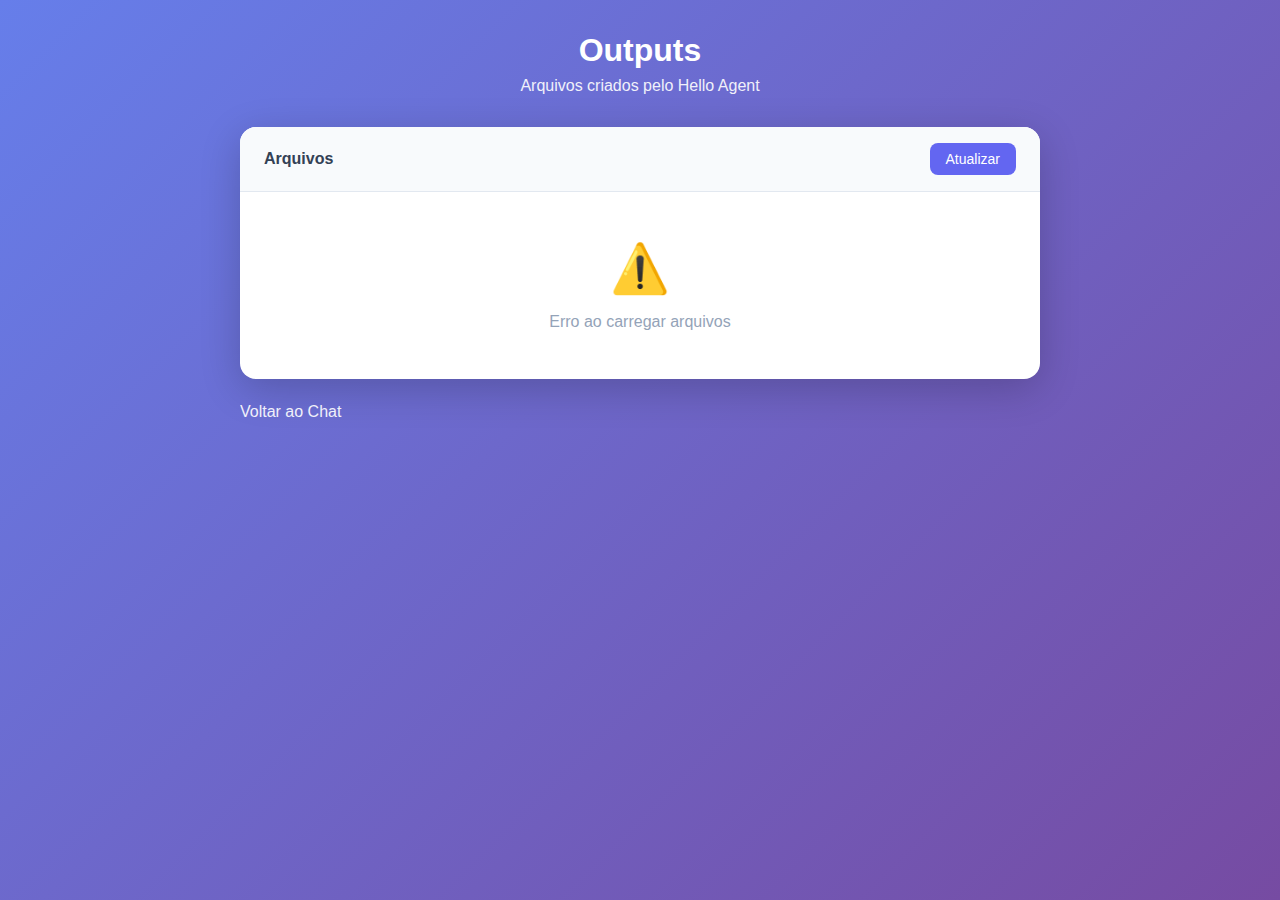
<file: backend/outputs/index.html>
<!DOCTYPE html>
<html lang="pt-BR">
<head>
    <meta charset="UTF-8">
    <meta name="viewport" content="width=device-width, initial-scale=1.0">
    <title>Outputs - Hello Agent</title>
    <style>
        * {
            margin: 0;
            padding: 0;
            box-sizing: border-box;
        }

        body {
            font-family: -apple-system, BlinkMacSystemFont, 'Segoe UI', Roboto, sans-serif;
            background: linear-gradient(135deg, #667eea 0%, #764ba2 100%);
            min-height: 100vh;
            padding: 2rem;
        }

        .container {
            max-width: 800px;
            margin: 0 auto;
        }

        header {
            text-align: center;
            margin-bottom: 2rem;
            color: white;
        }

        header h1 {
            font-size: 2rem;
            margin-bottom: 0.5rem;
        }

        header p {
            opacity: 0.9;
        }

        .card {
            background: white;
            border-radius: 16px;
            box-shadow: 0 10px 40px rgba(0, 0, 0, 0.2);
            overflow: hidden;
        }

        .card-header {
            background: #f8fafc;
            padding: 1rem 1.5rem;
            border-bottom: 1px solid #e2e8f0;
            display: flex;
            justify-content: space-between;
            align-items: center;
        }

        .card-header h2 {
            font-size: 1rem;
            color: #334155;
        }

        .refresh-btn {
            background: #6366f1;
            color: white;
            border: none;
            padding: 0.5rem 1rem;
            border-radius: 8px;
            cursor: pointer;
            font-size: 0.875rem;
            transition: background 0.2s;
        }

        .refresh-btn:hover {
            background: #4f46e5;
        }

        .file-list {
            list-style: none;
            padding: 0;
        }

        .file-item {
            display: flex;
            align-items: center;
            padding: 1rem 1.5rem;
            border-bottom: 1px solid #f1f5f9;
            transition: background 0.2s;
        }

        .file-item:last-child {
            border-bottom: none;
        }

        .file-item:hover {
            background: #f8fafc;
        }

        .file-icon {
            width: 40px;
            height: 40px;
            background: linear-gradient(135deg, #10b981 0%, #059669 100%);
            border-radius: 10px;
            display: flex;
            align-items: center;
            justify-content: center;
            margin-right: 1rem;
            font-size: 1.25rem;
        }

        .file-info {
            flex: 1;
        }

        .file-name {
            font-weight: 600;
            color: #1e293b;
            text-decoration: none;
            display: block;
        }

        .file-name:hover {
            color: #6366f1;
        }

        .file-meta {
            font-size: 0.75rem;
            color: #94a3b8;
            margin-top: 0.25rem;
        }

        .file-actions {
            display: flex;
            gap: 0.5rem;
        }

        .action-btn {
            background: #f1f5f9;
            border: none;
            padding: 0.5rem 0.75rem;
            border-radius: 6px;
            cursor: pointer;
            font-size: 0.75rem;
            color: #64748b;
            transition: all 0.2s;
        }

        .action-btn:hover {
            background: #e2e8f0;
            color: #334155;
        }

        .action-btn.delete:hover {
            background: #fee2e2;
            color: #dc2626;
        }

        .empty-state {
            padding: 3rem;
            text-align: center;
            color: #94a3b8;
        }

        .empty-state span {
            font-size: 3rem;
            display: block;
            margin-bottom: 1rem;
        }

        .back-link {
            display: inline-block;
            margin-top: 1.5rem;
            color: white;
            text-decoration: none;
            opacity: 0.9;
            transition: opacity 0.2s;
        }

        .back-link:hover {
            opacity: 1;
        }

        .loading {
            padding: 2rem;
            text-align: center;
            color: #64748b;
        }
    </style>
</head>
<body>
    <div class="container">
        <header>
            <h1>Outputs</h1>
            <p>Arquivos criados pelo Hello Agent</p>
        </header>

        <div class="card">
            <div class="card-header">
                <h2>Arquivos</h2>
                <button class="refresh-btn" onclick="loadFiles()">Atualizar</button>
            </div>
            <ul class="file-list" id="file-list">
                <li class="loading">Carregando...</li>
            </ul>
        </div>

        <a href="../../html/index.html" class="back-link">Voltar ao Chat</a>
    </div>

    <script>
        async function loadFiles() {
            const list = document.getElementById('file-list');
            list.innerHTML = '<li class="loading">Carregando...</li>';

            try {
                const res = await fetch('http://localhost:8001/outputs');
                const data = await res.json();

                if (!data.files || data.files.length === 0) {
                    list.innerHTML = `
                        <li class="empty-state">
                            <span>📁</span>
                            Nenhum arquivo ainda
                        </li>
                    `;
                    return;
                }

                list.innerHTML = data.files.map(file => `
                    <li class="file-item">
                        <div class="file-icon">${getFileIcon(file.name)}</div>
                        <div class="file-info">
                            <a href="${file.name}" class="file-name" target="_blank">${file.name}</a>
                            <div class="file-meta">${formatSize(file.size)} - ${formatDate(file.modified)}</div>
                        </div>
                        <div class="file-actions">
                            <button class="action-btn" onclick="downloadFile('${file.name}')">Download</button>
                            <button class="action-btn delete" onclick="deleteFile('${file.name}')">Excluir</button>
                        </div>
                    </li>
                `).join('');

            } catch (err) {
                list.innerHTML = `
                    <li class="empty-state">
                        <span>⚠️</span>
                        Erro ao carregar arquivos
                    </li>
                `;
            }
        }

        function getFileIcon(name) {
            const ext = name.split('.').pop().toLowerCase();
            const icons = {
                'txt': '📄',
                'md': '📝',
                'py': '🐍',
                'js': '📜',
                'json': '📋',
                'html': '🌐',
                'css': '🎨',
                'png': '🖼️',
                'jpg': '🖼️',
                'jpeg': '🖼️',
                'pdf': '📕'
            };
            return icons[ext] || '📄';
        }

        function formatSize(bytes) {
            if (bytes < 1024) return bytes + ' B';
            if (bytes < 1024 * 1024) return (bytes / 1024).toFixed(1) + ' KB';
            return (bytes / (1024 * 1024)).toFixed(1) + ' MB';
        }

        function formatDate(timestamp) {
            return new Date(timestamp).toLocaleString('pt-BR', {
                day: '2-digit',
                month: '2-digit',
                hour: '2-digit',
                minute: '2-digit'
            });
        }

        function downloadFile(name) {
            const link = document.createElement('a');
            link.href = name;
            link.download = name;
            link.click();
        }

        async function deleteFile(name) {
            if (!confirm('Excluir ' + name + '?')) return;

            try {
                await fetch('http://localhost:8001/outputs/' + name, { method: 'DELETE' });
                loadFiles();
            } catch (err) {
                alert('Erro ao excluir arquivo');
            }
        }

        // Carregar ao iniciar
        loadFiles();
    </script>
</body>
</html>
</file>
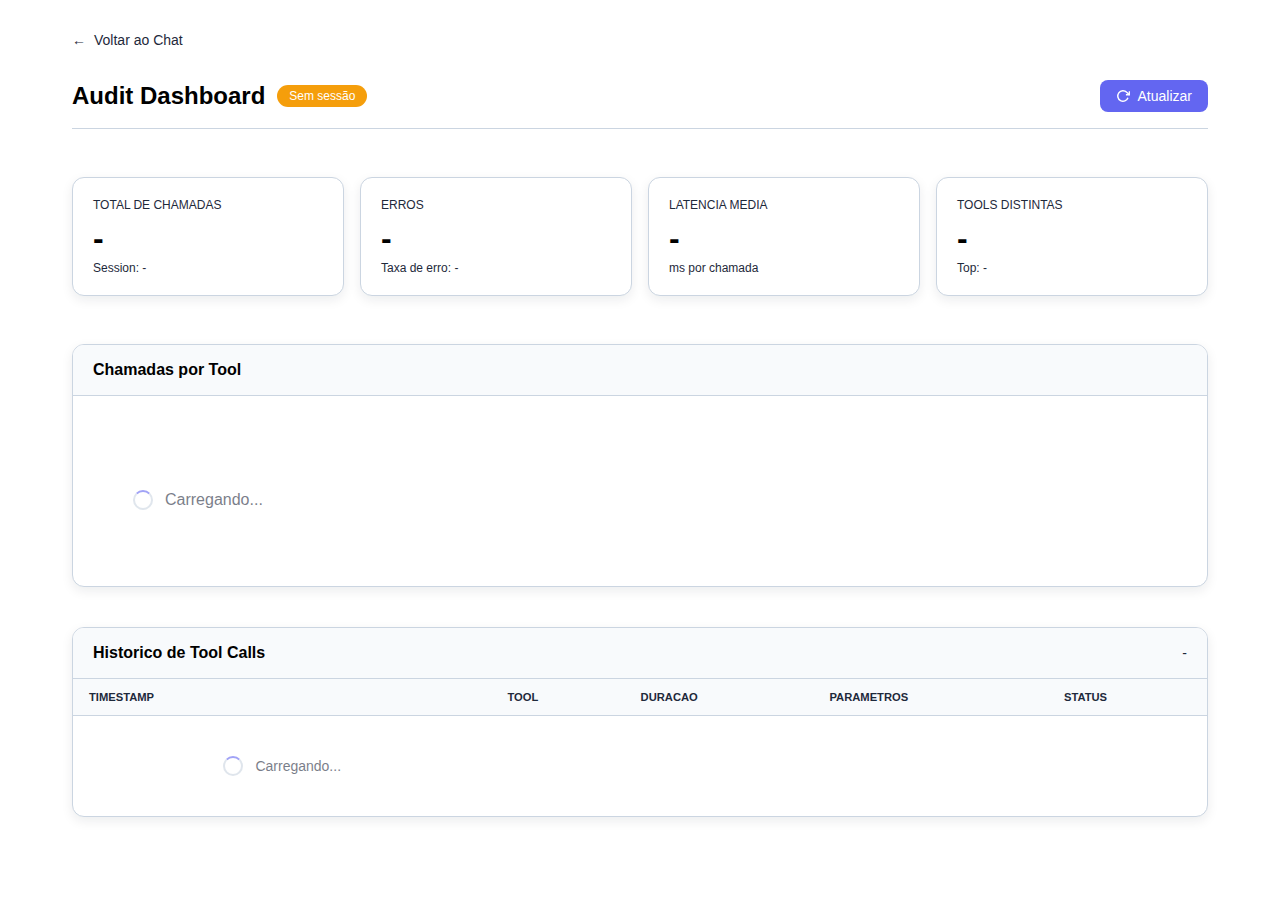
<file: html/audit_dashboard.html>
<!DOCTYPE html>
<html lang="pt-BR">
<head>
    <meta charset="UTF-8">
    <meta name="viewport" content="width=device-width, initial-scale=1.0">
    <title>Audit Dashboard - Hello Agent</title>
    <link rel="stylesheet" href="../css/style.css">
    <style>
        body {
            overflow: auto;
        }
        .container {
            height: auto;
            min-height: 100vh;
            padding: 2rem;
        }
        .dashboard-header {
            display: flex;
            justify-content: space-between;
            align-items: center;
            margin-bottom: 2rem;
            padding-bottom: 1rem;
            border-bottom: 1px solid var(--border);
        }
        .dashboard-header h1 {
            font-size: 1.5rem;
            color: var(--text-primary);
            display: flex;
            align-items: center;
            gap: 0.75rem;
        }
        .session-badge {
            font-size: 0.75rem;
            padding: 0.25rem 0.75rem;
            border-radius: 1rem;
            background: var(--success);
            color: white;
            font-weight: 500;
        }
        .session-badge.warning {
            background: var(--warning);
        }
        .stats-grid {
            display: grid;
            grid-template-columns: repeat(auto-fit, minmax(200px, 1fr));
            gap: 1rem;
            margin-bottom: 2rem;
        }
        .stat-card {
            background: var(--bg-card);
            border: 1px solid var(--border);
            border-radius: 12px;
            padding: 1.25rem;
            box-shadow: var(--shadow-elevated);
        }
        .stat-card h3 {
            color: var(--text-secondary);
            font-size: 0.75rem;
            text-transform: uppercase;
            margin-bottom: 0.5rem;
            font-weight: 500;
        }
        .stat-card .value {
            font-size: 2rem;
            font-weight: 600;
            color: var(--text-primary);
        }
        .stat-card .sub {
            font-size: 0.75rem;
            color: var(--text-secondary);
            margin-top: 0.25rem;
        }
        .section {
            background: var(--bg-card);
            border: 1px solid var(--border);
            border-radius: 12px;
            margin-bottom: 1.5rem;
            box-shadow: var(--shadow-elevated);
            overflow: hidden;
        }
        .section-header {
            display: flex;
            justify-content: space-between;
            align-items: center;
            padding: 1rem 1.25rem;
            border-bottom: 1px solid var(--border);
            background: var(--bg-hover);
        }
        .section-header h2 {
            font-size: 1rem;
            color: var(--text-primary);
            font-weight: 600;
        }
        .section-body {
            padding: 1.25rem;
        }
        table {
            width: 100%;
            border-collapse: collapse;
        }
        th, td {
            text-align: left;
            padding: 0.75rem 1rem;
            border-bottom: 1px solid var(--border);
        }
        th {
            color: var(--text-secondary);
            font-size: 0.7rem;
            text-transform: uppercase;
            font-weight: 600;
            background: var(--bg-hover);
        }
        td {
            font-size: 0.875rem;
            color: var(--text-primary);
        }
        tr:last-child td {
            border-bottom: none;
        }
        tr:hover td {
            background: var(--bg-hover);
        }
        .tool-badge {
            display: inline-block;
            padding: 0.25rem 0.5rem;
            border-radius: 6px;
            font-size: 0.75rem;
            font-family: monospace;
            background: var(--primary);
            color: white;
        }
        .tool-badge.error {
            background: var(--error);
        }
        .duration {
            color: var(--warning);
            font-family: monospace;
            font-weight: 500;
        }
        .timestamp {
            color: var(--text-secondary);
            font-size: 0.75rem;
        }
        .params {
            max-width: 250px;
            overflow: hidden;
            text-overflow: ellipsis;
            white-space: nowrap;
            font-family: monospace;
            font-size: 0.7rem;
            color: var(--text-secondary);
        }
        .refresh-btn {
            background: var(--primary);
            border: none;
            color: white;
            padding: 0.5rem 1rem;
            border-radius: 8px;
            cursor: pointer;
            font-size: 0.875rem;
            display: flex;
            align-items: center;
            gap: 0.5rem;
            transition: background 0.2s;
        }
        .refresh-btn:hover {
            background: var(--primary-dark);
        }
        .chart-container {
            height: 150px;
            display: flex;
            align-items: flex-end;
            gap: 0.5rem;
            padding: 1rem 0;
        }
        .chart-bar {
            flex: 1;
            background: linear-gradient(to top, var(--primary), var(--primary-dark));
            border-radius: 6px 6px 0 0;
            min-height: 4px;
            position: relative;
            cursor: pointer;
            transition: opacity 0.2s;
        }
        .chart-bar:hover {
            opacity: 0.85;
        }
        .chart-bar .tooltip {
            display: none;
            position: absolute;
            bottom: calc(100% + 8px);
            left: 50%;
            transform: translateX(-50%);
            background: var(--text-primary);
            color: var(--bg-card);
            padding: 0.35rem 0.65rem;
            border-radius: 6px;
            font-size: 0.7rem;
            white-space: nowrap;
            z-index: 10;
            box-shadow: var(--shadow-elevated);
        }
        .chart-bar:hover .tooltip {
            display: block;
        }
        .chart-label {
            font-size: 0.65rem;
            color: var(--text-secondary);
            text-align: center;
            margin-top: 0.5rem;
            overflow: hidden;
            text-overflow: ellipsis;
            white-space: nowrap;
        }
        .empty-state {
            text-align: center;
            padding: 2.5rem;
            color: var(--text-secondary);
        }
        .loading {
            display: flex;
            align-items: center;
            justify-content: center;
            padding: 2.5rem;
            color: var(--text-secondary);
        }
        @keyframes spin {
            to { transform: rotate(360deg); }
        }
        .spinner {
            width: 20px;
            height: 20px;
            border: 2px solid var(--border);
            border-top-color: var(--primary);
            border-radius: 50%;
            animation: spin 0.8s linear infinite;
            margin-right: 0.75rem;
        }
        .nav-link {
            color: var(--text-secondary);
            text-decoration: none;
            font-size: 0.875rem;
            display: flex;
            align-items: center;
            gap: 0.5rem;
            transition: color 0.2s;
        }
        .nav-link:hover {
            color: var(--primary);
        }
        .status-ok { color: var(--success); font-weight: 500; }
        .status-error { color: var(--error); font-weight: 500; }
    </style>
</head>
<body>
    <div class="container">
        <a class="nav-link" href="index.html" style="margin-bottom: 1rem; display: inline-flex;">
            <span>&#8592;</span> Voltar ao Chat
        </a>

        <header class="dashboard-header">
            <h1>
                Audit Dashboard
                <span class="session-badge" id="session-badge">Carregando...</span>
            </h1>
            <button class="refresh-btn" onclick="refreshAll()">
                <svg width="14" height="14" viewBox="0 0 24 24" fill="none" stroke="currentColor" stroke-width="2.5">
                    <polyline points="23 4 23 10 17 10"/>
                    <path d="M20.49 15a9 9 0 1 1-2.12-9.36L23 10"/>
                </svg>
                Atualizar
            </button>
        </header>

        <div class="stats-grid" id="stats-grid">
            <div class="stat-card">
                <h3>Total de Chamadas</h3>
                <div class="value" id="stat-total">-</div>
                <div class="sub" id="stat-session">Session: -</div>
            </div>
            <div class="stat-card">
                <h3>Erros</h3>
                <div class="value" id="stat-errors">-</div>
                <div class="sub">Taxa de erro: <span id="stat-error-rate">-</span></div>
            </div>
            <div class="stat-card">
                <h3>Latencia Media</h3>
                <div class="value" id="stat-latency">-</div>
                <div class="sub">ms por chamada</div>
            </div>
            <div class="stat-card">
                <h3>Tools Distintas</h3>
                <div class="value" id="stat-tools">-</div>
                <div class="sub" id="stat-top-tool">Top: -</div>
            </div>
        </div>

        <div class="section">
            <div class="section-header">
                <h2>Chamadas por Tool</h2>
            </div>
            <div class="section-body">
                <div class="chart-container" id="tools-chart">
                    <div class="loading"><div class="spinner"></div>Carregando...</div>
                </div>
            </div>
        </div>

        <div class="section">
            <div class="section-header">
                <h2>Historico de Tool Calls</h2>
                <span id="records-count" style="color: var(--text-secondary); font-size: 0.875rem;">-</span>
            </div>
            <div class="section-body" style="padding: 0;">
                <table id="calls-table">
                    <thead>
                        <tr>
                            <th>Timestamp</th>
                            <th>Tool</th>
                            <th>Duracao</th>
                            <th>Parametros</th>
                            <th>Status</th>
                        </tr>
                    </thead>
                    <tbody id="calls-tbody">
                        <tr><td colspan="5" class="loading"><div class="spinner"></div>Carregando...</td></tr>
                    </tbody>
                </table>
            </div>
        </div>
    </div>

    <script>
        const API_BASE = 'http://localhost:8001';

        // Get session_id from URL
        const urlParams = new URLSearchParams(window.location.search);
        let sessionId = urlParams.get('session_id');

        // Buscar sessão do servidor (sem redirect)
        async function initSession() {
            const badge = document.getElementById('session-badge');
            if (!sessionId) {
                try {
                    const res = await fetch(`${API_BASE}/session/current`);
                    const data = await res.json();
                    if (data.active && data.session_id) {
                        sessionId = data.session_id;
                        badge.textContent = sessionId.substring(0, 8) + '...';
                        badge.classList.remove('warning');
                    } else {
                        // Sem sessão ativa
                        badge.textContent = 'Sem sessão';
                        badge.classList.add('warning');
                    }
                } catch (err) {
                    console.warn('Não foi possível obter sessão atual');
                    badge.textContent = 'Sem sessão';
                    badge.classList.add('warning');
                }
            } else {
                badge.textContent = sessionId.substring(0, 8) + '...';
                badge.classList.remove('warning');
            }
            return true;
        }

        function buildUrl(endpoint) {
            const url = `${API_BASE}${endpoint}`;
            return sessionId ? `${url}${endpoint.includes('?') ? '&' : '?'}session_id=${sessionId}` : url;
        }

        async function fetchStats() {
            try {
                const res = await fetch(buildUrl('/audit/stats'));
                const data = await res.json();

                const badge = document.getElementById('session-badge');

                if (data.error) {
                    badge.textContent = 'Sem sessao';
                    badge.classList.add('warning');
                    return;
                }

                badge.textContent = data.session_id?.substring(0, 8) + '...';
                badge.classList.remove('warning');

                document.getElementById('stat-total').textContent = data.total_calls;
                document.getElementById('stat-session').textContent = `Session: ${data.session_id?.substring(0, 12)}...`;
                document.getElementById('stat-errors').textContent = data.errors;
                document.getElementById('stat-latency').textContent = data.avg_duration_ms?.toFixed(0) || '0';

                const errorRate = data.total_calls > 0 ? ((data.errors / data.total_calls) * 100).toFixed(1) : 0;
                document.getElementById('stat-error-rate').textContent = `${errorRate}%`;

                const toolCount = Object.keys(data.by_tool || {}).length;
                document.getElementById('stat-tools').textContent = toolCount;

                const byTool = data.by_tool || {};
                const topTool = Object.entries(byTool).sort((a, b) => b[1] - a[1])[0];
                document.getElementById('stat-top-tool').textContent = topTool ? `Top: ${topTool[0]} (${topTool[1]})` : 'Top: -';

                renderToolsChart(byTool);
            } catch (err) {
                console.error('Erro ao buscar stats:', err);
            }
        }

        function renderToolsChart(byTool) {
            const container = document.getElementById('tools-chart');
            const entries = Object.entries(byTool);

            if (entries.length === 0) {
                container.innerHTML = '<div class="empty-state"><p>Nenhuma chamada registrada ainda</p></div>';
                return;
            }

            const maxCount = Math.max(...entries.map(e => e[1]));

            container.innerHTML = entries.map(([tool, count]) => {
                const height = (count / maxCount) * 100;
                return `
                    <div style="flex: 1; display: flex; flex-direction: column; align-items: stretch;">
                        <div class="chart-bar" style="height: ${Math.max(height, 8)}%">
                            <div class="tooltip">${tool}: ${count}</div>
                        </div>
                        <div class="chart-label">${tool.replace('_', ' ')}</div>
                    </div>
                `;
            }).join('');
        }

        async function fetchCalls() {
            try {
                const res = await fetch(buildUrl('/audit/tools?limit=50'));
                const data = await res.json();

                const tbody = document.getElementById('calls-tbody');
                const countEl = document.getElementById('records-count');

                if (data.error || !data.records || data.records.length === 0) {
                    tbody.innerHTML = `
                        <tr>
                            <td colspan="5" class="empty-state">
                                <p>Nenhuma chamada registrada ainda</p>
                            </td>
                        </tr>
                    `;
                    countEl.textContent = '0 registros';
                    return;
                }

                countEl.textContent = `${data.count} registros`;

                tbody.innerHTML = data.records.map(record => {
                    const timestamp = new Date(record.started_at * 1000).toLocaleTimeString('pt-BR');
                    const hasError = !!record.error;
                    const params = JSON.stringify(record.parameters || {}).substring(0, 80);

                    return `
                        <tr>
                            <td class="timestamp">${timestamp}</td>
                            <td><span class="tool-badge ${hasError ? 'error' : ''}">${record.tool_name}</span></td>
                            <td class="duration">${record.duration_ms}ms</td>
                            <td class="params" title="${params}">${params}</td>
                            <td class="${hasError ? 'status-error' : 'status-ok'}">${hasError ? 'Erro' : 'OK'}</td>
                        </tr>
                    `;
                }).join('');
            } catch (err) {
                console.error('Erro ao buscar calls:', err);
            }
        }

        function refreshAll() {
            fetchStats();
            fetchCalls();
        }

        // Initial load with session check
        (async function() {
            const shouldContinue = await initSession();
            if (shouldContinue) {
                refreshAll();
                // Auto-refresh every 10 seconds
                setInterval(refreshAll, 10000);
            }
        })();
    </script>
</body>
</html>
</file>
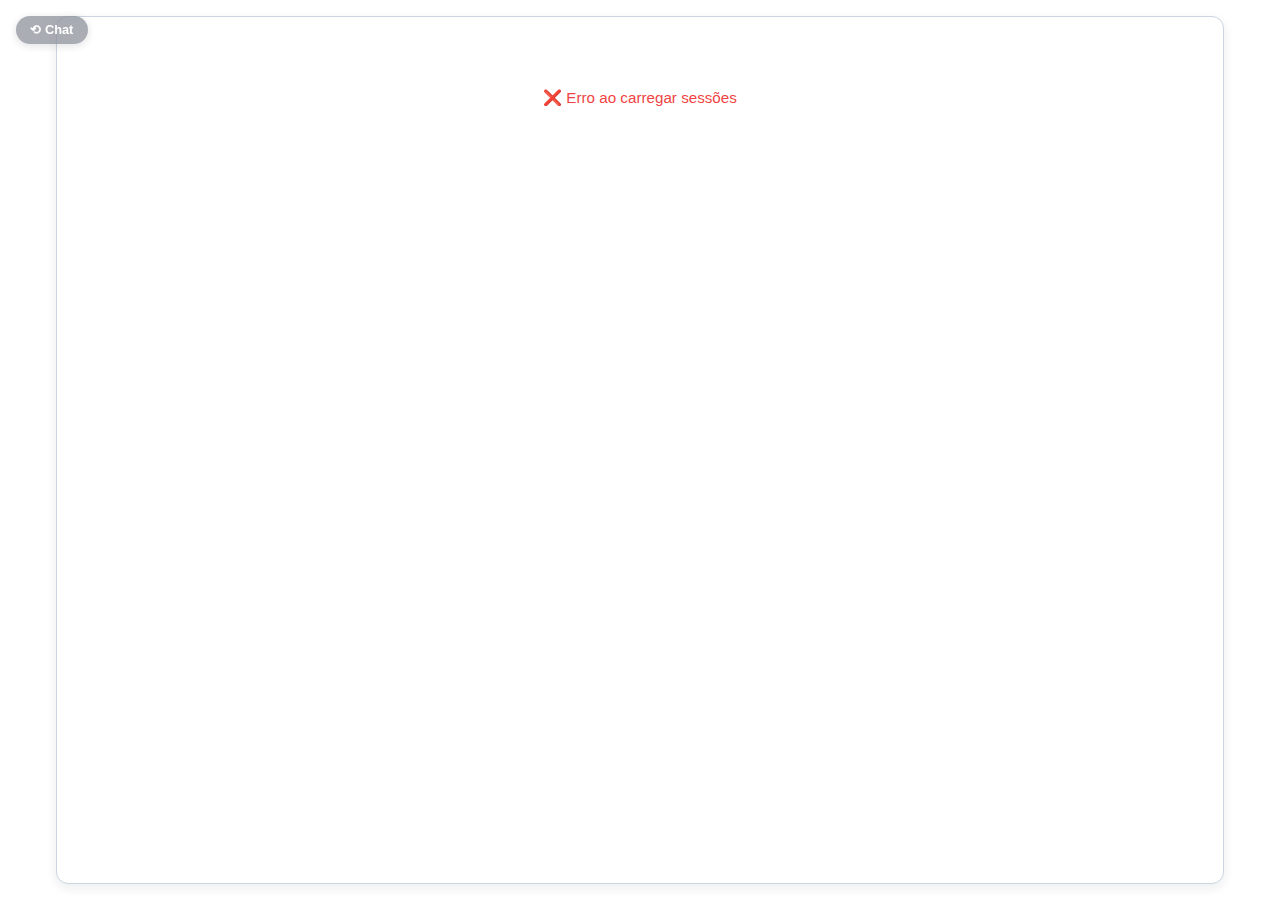
<file: html/index_projects.html>
<!DOCTYPE html>
<html lang="pt-BR">
<head>
    <meta charset="UTF-8">
    <meta name="viewport" content="width=device-width, initial-scale=1.0">
    <title>Projetos - Claude Sessions</title>
    <link rel="stylesheet" href="../css/style.css">
    <script>
        document.documentElement.dataset.theme = 'light';
    </script>
</head>
<body>
    <div class="container">
        <!-- Navigation Link -->
        <a class="nav-link-top" href="index.html" title="Ir para o chat">⟲ Chat</a>

        <div class="chat-container">
            <div id="sessions-list" class="messages sessions-list"></div>
        </div>
    </div>

    <script>
        // Remove any debug elements that might exist
        (function() {
            // Remove debug panel if it exists
            const debugPanel = document.getElementById('debug-visual-panel');
            if (debugPanel) debugPanel.remove();
            
            // Remove debug toggle button if it exists
            const debugToggle = document.getElementById('debug-toggle-btn');
            if (debugToggle) debugToggle.remove();
            
            // Remove debug styles if they exist
            const debugStyles = document.querySelectorAll('style');
            debugStyles.forEach(style => {
                if (style.textContent && style.textContent.includes('debug-visual-panel')) {
                    style.remove();
                }
            });
        })();
        
        window.addEventListener('load', async () => {
            const container = document.getElementById('sessions-list');

            try {
                // Obter API key do servidor se não estiver no localStorage
                let apiKey = localStorage.getItem('chat_api_key') || '';
                if (!apiKey) {
                    try {
                        const keyResponse = await fetch('http://localhost:8001/');
                        if (keyResponse.ok) {
                            const keyData = await keyResponse.json();
                            if (keyData.dev_key) {
                                apiKey = keyData.dev_key;
                                localStorage.setItem('chat_api_key', apiKey);
                            }
                        }
                    } catch (e) {
                        console.warn('⚠️', 'Não foi possível obter API key do servidor');
                    }
                }

                const response = await fetch('http://localhost:8001/sessions');
                const data = await response.json();

                console.log('✅', data.count + ' sessões encontradas');

                if (data.sessions.length === 0) {
                    container.innerHTML = '<p class="empty-state">Nenhuma sessão encontrada</p>';
                    return;
                }

                // Detectar última sessão acessada via localStorage ou documento.referrer
                const lastSessionId = localStorage.getItem('last_session_id');

                data.sessions.forEach((session, index) => {
                    const card = document.createElement('div');
                    card.className = 'session-card';

                    // Marcar sessão mais recente como ativa
                    const isActive = index === 0;
                    if (isActive) {
                        card.classList.add('active-session');
                    }

                    const filePath = (session.file || '').replace(/\\/g, '/');
                    const projectFolder = filePath.split('/').slice(-2, -1)[0] || 'Projeto desconhecido';
                    const updated = new Date(session.updated_at).toLocaleString('pt-BR');

                    const activeBadge = isActive ? '<span class="active-badge">✨ Atual</span>' : '';

                    card.innerHTML = `
                        <div class="session-card-header">
                            <div>
                                <h3>🗂️ ${projectFolder}</h3>
                                <p class="session-card-subtitle">${session.file_name}</p>
                            </div>
                            <div style="display: flex; gap: 0.5rem; align-items: center;">
                                ${activeBadge}
                                <span class="session-card-badge">${session.message_count} mensagens</span>
                                <button class="delete-session-btn" data-session-id="${session.session_id}" title="Deletar sessão">🗑️</button>
                            </div>
                        </div>
                        <div class="session-card-meta">
                            <div>🤖 ${session.model}</div>
                            <div class="session-card-date">📅 ${updated}</div>
                        </div>
                    `;

                    card.onclick = (e) => {
                        if (e.target.classList.contains('delete-session-btn')) {
                            return;
                        }
                        window.location.href = 'session-viewer.html?session_id=' + session.session_id;
                    };

                    const deleteBtn = card.querySelector('.delete-session-btn');
                    deleteBtn.onclick = async (e) => {
                        e.stopPropagation();

                        try {
                            const response = await fetch(`http://localhost:8001/sessions/${session.session_id}`, {
                                method: 'DELETE'
                            });

                            const result = await response.json();

                            if (result.success) {
                                console.log('✅', 'Sessão deletada: ' + session.file_name);
                                card.remove();
                            } else {
                                console.error('❌', 'Erro ao deletar: ' + (result.error || 'Falha desconhecida'));
                            }
                        } catch (error) {
                            console.error('❌', 'Erro ao deletar sessão: ' + error.message);
                        }
                    };

                    container.appendChild(card);
                });

            } catch (error) {
                console.error('Erro:', error);
                console.error('❌', 'Falha ao carregar: ' + error.message);
                container.innerHTML = '<p class="empty-state error">❌ Erro ao carregar sessões</p>';
            }
        });
    </script>
</body>
</html>
</file>
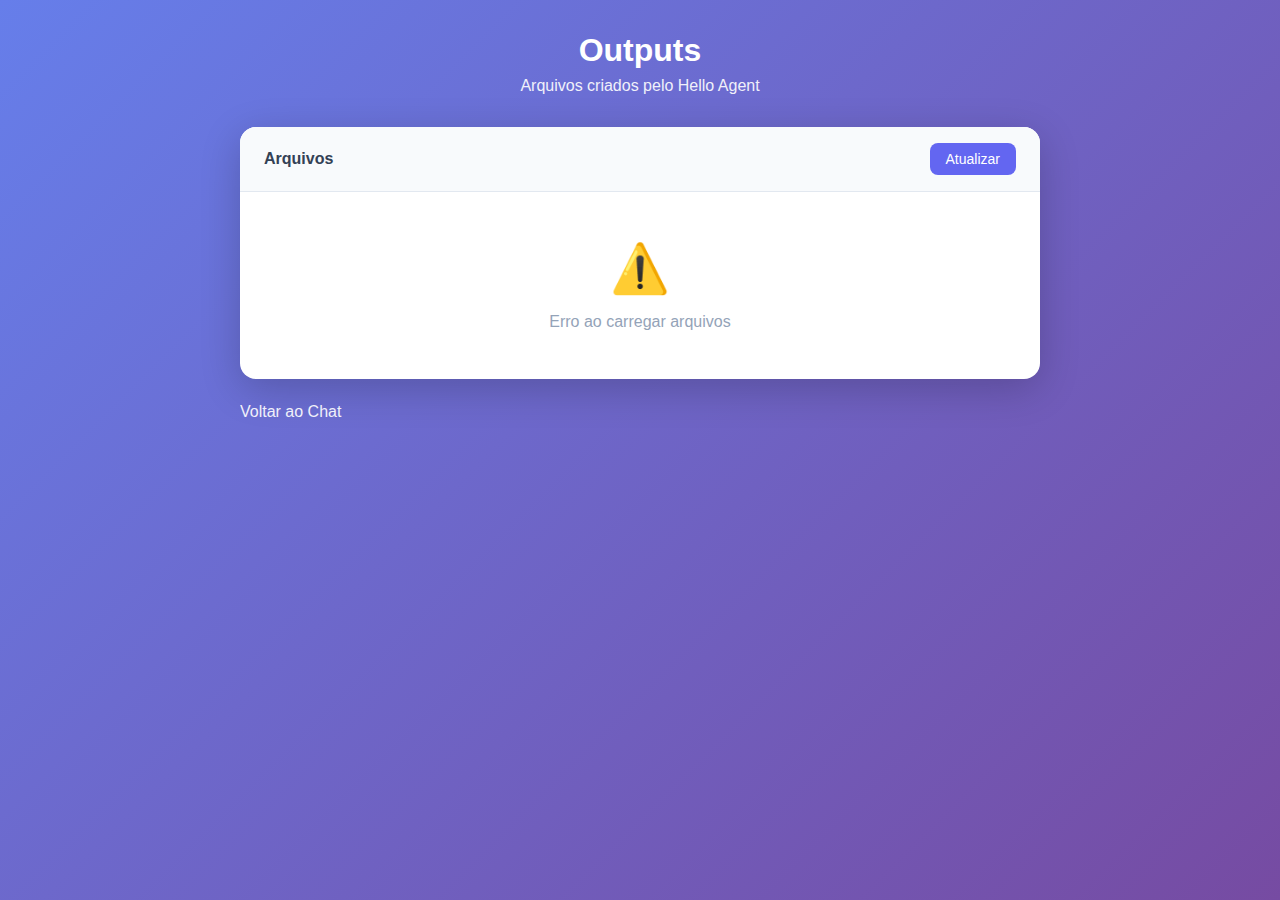
<file: html/output.html>
<!DOCTYPE html>
<html lang="pt-BR">
<head>
    <meta charset="UTF-8">
    <meta name="viewport" content="width=device-width, initial-scale=1.0">
    <title>Outputs - Hello Agent</title>
    <style>
        * {
            margin: 0;
            padding: 0;
            box-sizing: border-box;
        }

        body {
            font-family: -apple-system, BlinkMacSystemFont, 'Segoe UI', Roboto, sans-serif;
            background: linear-gradient(135deg, #667eea 0%, #764ba2 100%);
            min-height: 100vh;
            padding: 2rem;
        }

        .container {
            max-width: 800px;
            margin: 0 auto;
        }

        header {
            text-align: center;
            margin-bottom: 2rem;
            color: white;
        }

        header h1 {
            font-size: 2rem;
            margin-bottom: 0.5rem;
        }

        header p {
            opacity: 0.9;
        }

        .card {
            background: white;
            border-radius: 16px;
            box-shadow: 0 10px 40px rgba(0, 0, 0, 0.2);
            overflow: hidden;
        }

        .card-header {
            background: #f8fafc;
            padding: 1rem 1.5rem;
            border-bottom: 1px solid #e2e8f0;
            display: flex;
            justify-content: space-between;
            align-items: center;
        }

        .card-header h2 {
            font-size: 1rem;
            color: #334155;
        }

        .refresh-btn {
            background: #6366f1;
            color: white;
            border: none;
            padding: 0.5rem 1rem;
            border-radius: 8px;
            cursor: pointer;
            font-size: 0.875rem;
            transition: background 0.2s;
        }

        .refresh-btn:hover {
            background: #4f46e5;
        }

        .file-list {
            list-style: none;
            padding: 0;
        }

        .file-item {
            display: flex;
            align-items: center;
            padding: 1rem 1.5rem;
            border-bottom: 1px solid #f1f5f9;
            transition: background 0.2s;
        }

        .file-item:last-child {
            border-bottom: none;
        }

        .file-item:hover {
            background: #f8fafc;
        }

        .file-icon {
            width: 40px;
            height: 40px;
            background: linear-gradient(135deg, #10b981 0%, #059669 100%);
            border-radius: 10px;
            display: flex;
            align-items: center;
            justify-content: center;
            margin-right: 1rem;
            font-size: 1.25rem;
        }

        .file-info {
            flex: 1;
        }

        .file-name {
            font-weight: 600;
            color: #1e293b;
            text-decoration: none;
            display: block;
        }

        .file-name:hover {
            color: #6366f1;
        }

        .file-meta {
            font-size: 0.75rem;
            color: #94a3b8;
            margin-top: 0.25rem;
        }

        .file-actions {
            display: flex;
            gap: 0.5rem;
        }

        .action-btn {
            background: #f1f5f9;
            border: none;
            padding: 0.5rem 0.75rem;
            border-radius: 6px;
            cursor: pointer;
            font-size: 0.75rem;
            color: #64748b;
            transition: all 0.2s;
        }

        .action-btn:hover {
            background: #e2e8f0;
            color: #334155;
        }

        .action-btn.delete:hover {
            background: #fee2e2;
            color: #dc2626;
        }

        .empty-state {
            padding: 3rem;
            text-align: center;
            color: #94a3b8;
        }

        .empty-state span {
            font-size: 3rem;
            display: block;
            margin-bottom: 1rem;
        }

        .back-link {
            display: inline-block;
            margin-top: 1.5rem;
            color: white;
            text-decoration: none;
            opacity: 0.9;
            transition: opacity 0.2s;
        }

        .back-link:hover {
            opacity: 1;
        }

        .loading {
            padding: 2rem;
            text-align: center;
            color: #64748b;
        }
    </style>
</head>
<body>
    <div class="container">
        <header>
            <h1>Outputs</h1>
            <p>Arquivos criados pelo Hello Agent</p>
        </header>

        <div class="card">
            <div class="card-header">
                <h2>Arquivos</h2>
                <button class="refresh-btn" onclick="loadFiles()">Atualizar</button>
            </div>
            <ul class="file-list" id="file-list">
                <li class="loading">Carregando...</li>
            </ul>
        </div>

        <a href="../../html/index.html" class="back-link">Voltar ao Chat</a>
    </div>

    <script>
        // Obtém session_id da URL
        const urlParams = new URLSearchParams(window.location.search);
        let sessionId = urlParams.get('session_id');

        // Se não tiver session_id na URL, busca do servidor e redireciona
        async function initSession() {
            if (!sessionId) {
                try {
                    const res = await fetch('http://localhost:8001/session/current');
                    const data = await res.json();
                    if (data.active && data.session_id) {
                        // Redireciona para incluir session_id na URL
                        window.location.href = `output.html?session_id=${data.session_id}`;
                        return false;
                    }
                } catch (err) {
                    console.log('Não foi possível obter sessão atual');
                }
            }
            return true;
        }

        // Atualiza título se tiver session_id
        if (sessionId) {
            document.querySelector('header p').textContent = `Sessão: ${sessionId.substring(0, 8)}...`;
        }

        async function loadFiles() {
            const list = document.getElementById('file-list');
            list.innerHTML = '<li class="loading">Carregando...</li>';

            try {
                const url = sessionId
                    ? `http://localhost:8001/outputs?session_id=${sessionId}`
                    : 'http://localhost:8001/outputs';
                const res = await fetch(url);
                const data = await res.json();

                if (!data.files || data.files.length === 0) {
                    list.innerHTML = `
                        <li class="empty-state">
                            <span>📁</span>
                            Nenhum arquivo ainda
                        </li>
                    `;
                    return;
                }

                list.innerHTML = data.files.map(file => `
                    <li class="file-item">
                        <div class="file-icon">${getFileIcon(file.name)}</div>
                        <div class="file-info">
                            <a href="http://localhost:8001/outputs/${file.name}${sessionId ? '?session_id=' + sessionId : ''}" class="file-name" target="_blank">${file.name}</a>
                            <div class="file-meta">${formatSize(file.size)} - ${formatDate(file.modified)}</div>
                        </div>
                        <div class="file-actions">
                            <button class="action-btn" onclick="downloadFile('${file.name}')">Download</button>
                            <button class="action-btn delete" onclick="deleteFile('${file.name}')">Excluir</button>
                        </div>
                    </li>
                `).join('');

            } catch (err) {
                list.innerHTML = `
                    <li class="empty-state">
                        <span>⚠️</span>
                        Erro ao carregar arquivos
                    </li>
                `;
            }
        }

        function getFileIcon(name) {
            const ext = name.split('.').pop().toLowerCase();
            const icons = {
                'txt': '📄',
                'md': '📝',
                'py': '🐍',
                'js': '📜',
                'json': '📋',
                'html': '🌐',
                'css': '🎨',
                'png': '🖼️',
                'jpg': '🖼️',
                'jpeg': '🖼️',
                'pdf': '📕'
            };
            return icons[ext] || '📄';
        }

        function formatSize(bytes) {
            if (bytes < 1024) return bytes + ' B';
            if (bytes < 1024 * 1024) return (bytes / 1024).toFixed(1) + ' KB';
            return (bytes / (1024 * 1024)).toFixed(1) + ' MB';
        }

        function formatDate(timestamp) {
            return new Date(timestamp).toLocaleString('pt-BR', {
                day: '2-digit',
                month: '2-digit',
                hour: '2-digit',
                minute: '2-digit'
            });
        }

        function downloadFile(name) {
            const url = sessionId
                ? `http://localhost:8001/outputs/file/${name}?session_id=${sessionId}`
                : `http://localhost:8001/outputs/file/${name}`;
            const link = document.createElement('a');
            link.href = url;
            link.download = name;
            link.click();
        }

        async function deleteFile(name) {
            try {
                const url = sessionId
                    ? `http://localhost:8001/outputs/${name}?session_id=${sessionId}`
                    : `http://localhost:8001/outputs/${name}`;
                await fetch(url, { method: 'DELETE' });
                loadFiles();
            } catch (err) {
                alert('Erro ao excluir arquivo');
            }
        }

        // Carregar ao iniciar
        initSession().then(shouldLoad => {
            if (shouldLoad) loadFiles();
        });
    </script>
</body>
</html>
</file>
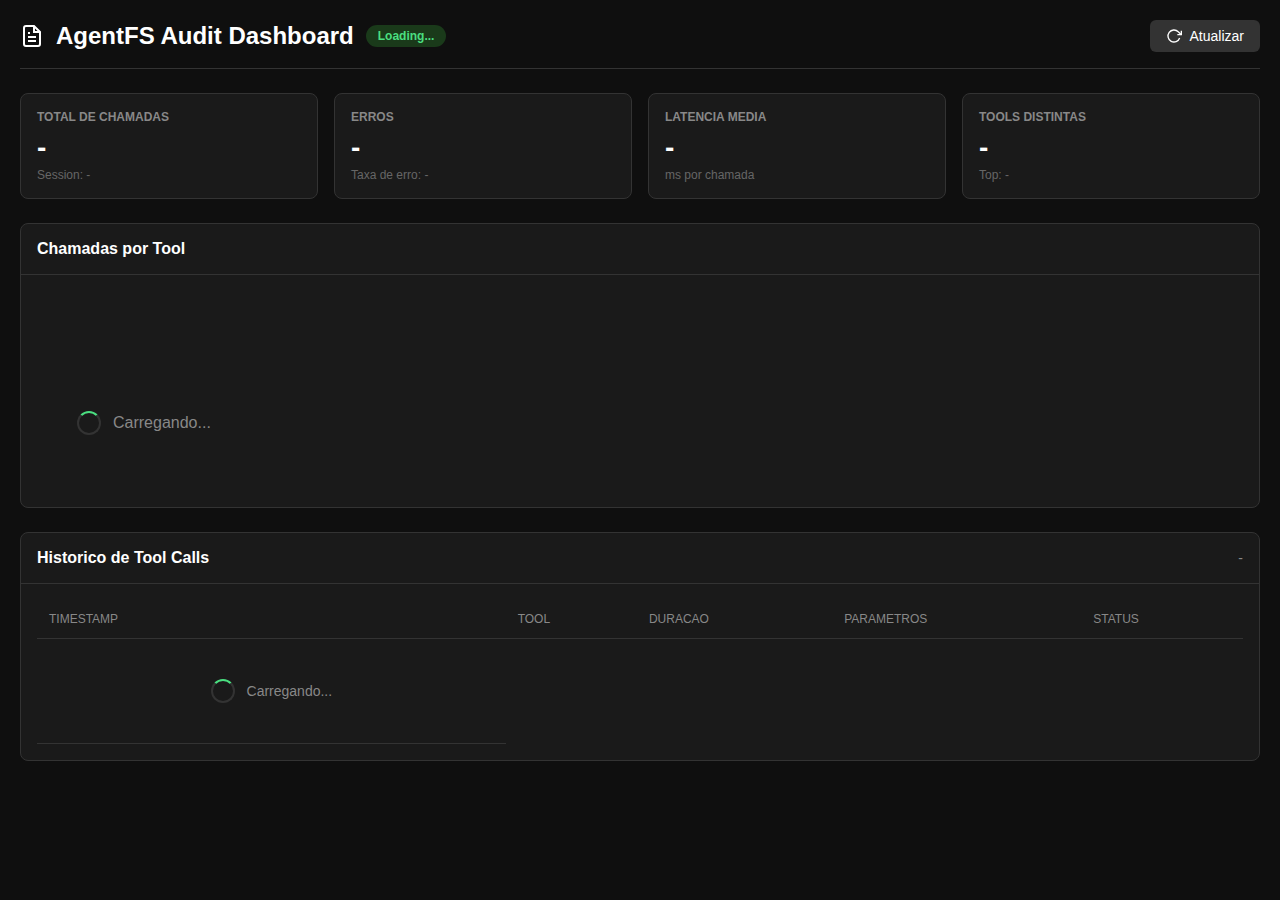
<file: backend/static/audit_dashboard.html>
<!DOCTYPE html>
<html lang="pt-BR">
<head>
    <meta charset="UTF-8">
    <meta name="viewport" content="width=device-width, initial-scale=1.0">
    <title>AgentFS Audit Dashboard</title>
    <style>
        * {
            margin: 0;
            padding: 0;
            box-sizing: border-box;
        }
        body {
            font-family: -apple-system, BlinkMacSystemFont, 'Segoe UI', Roboto, sans-serif;
            background: #0f0f0f;
            color: #e0e0e0;
            min-height: 100vh;
        }
        .container {
            max-width: 1400px;
            margin: 0 auto;
            padding: 20px;
        }
        header {
            display: flex;
            justify-content: space-between;
            align-items: center;
            margin-bottom: 24px;
            padding-bottom: 16px;
            border-bottom: 1px solid #333;
        }
        h1 {
            color: #fff;
            font-size: 24px;
            display: flex;
            align-items: center;
            gap: 12px;
        }
        .status-badge {
            font-size: 12px;
            padding: 4px 12px;
            border-radius: 12px;
            background: #1a3a1a;
            color: #4ade80;
        }
        .stats-grid {
            display: grid;
            grid-template-columns: repeat(auto-fit, minmax(200px, 1fr));
            gap: 16px;
            margin-bottom: 24px;
        }
        .stat-card {
            background: #1a1a1a;
            border: 1px solid #333;
            border-radius: 8px;
            padding: 16px;
        }
        .stat-card h3 {
            color: #888;
            font-size: 12px;
            text-transform: uppercase;
            margin-bottom: 8px;
        }
        .stat-card .value {
            font-size: 28px;
            font-weight: 600;
            color: #fff;
        }
        .stat-card .sub {
            font-size: 12px;
            color: #666;
            margin-top: 4px;
        }
        .section {
            background: #1a1a1a;
            border: 1px solid #333;
            border-radius: 8px;
            margin-bottom: 24px;
        }
        .section-header {
            display: flex;
            justify-content: space-between;
            align-items: center;
            padding: 16px;
            border-bottom: 1px solid #333;
        }
        .section-header h2 {
            font-size: 16px;
            color: #fff;
        }
        .section-body {
            padding: 16px;
        }
        table {
            width: 100%;
            border-collapse: collapse;
        }
        th, td {
            text-align: left;
            padding: 12px;
            border-bottom: 1px solid #333;
        }
        th {
            color: #888;
            font-size: 12px;
            text-transform: uppercase;
            font-weight: 500;
        }
        td {
            font-size: 14px;
        }
        .tool-badge {
            display: inline-block;
            padding: 4px 8px;
            border-radius: 4px;
            font-size: 12px;
            font-family: monospace;
            background: #2a2a2a;
            color: #4ade80;
        }
        .tool-badge.error {
            background: #3a1a1a;
            color: #f87171;
        }
        .duration {
            color: #fbbf24;
            font-family: monospace;
        }
        .timestamp {
            color: #888;
            font-size: 12px;
        }
        .params {
            max-width: 300px;
            overflow: hidden;
            text-overflow: ellipsis;
            white-space: nowrap;
            font-family: monospace;
            font-size: 12px;
            color: #888;
        }
        .refresh-btn {
            background: #333;
            border: none;
            color: #fff;
            padding: 8px 16px;
            border-radius: 6px;
            cursor: pointer;
            font-size: 14px;
            display: flex;
            align-items: center;
            gap: 8px;
        }
        .refresh-btn:hover {
            background: #444;
        }
        .chart-container {
            height: 200px;
            display: flex;
            align-items: flex-end;
            gap: 4px;
            padding: 16px 0;
        }
        .chart-bar {
            flex: 1;
            background: linear-gradient(to top, #4ade80, #22c55e);
            border-radius: 4px 4px 0 0;
            min-height: 4px;
            position: relative;
        }
        .chart-bar:hover {
            opacity: 0.8;
        }
        .chart-bar .tooltip {
            display: none;
            position: absolute;
            bottom: 100%;
            left: 50%;
            transform: translateX(-50%);
            background: #333;
            padding: 4px 8px;
            border-radius: 4px;
            font-size: 11px;
            white-space: nowrap;
        }
        .chart-bar:hover .tooltip {
            display: block;
        }
        .empty-state {
            text-align: center;
            padding: 40px;
            color: #666;
        }
        .empty-state svg {
            width: 48px;
            height: 48px;
            margin-bottom: 16px;
            opacity: 0.5;
        }
        .loading {
            display: flex;
            align-items: center;
            justify-content: center;
            padding: 40px;
            color: #888;
        }
        @keyframes spin {
            to { transform: rotate(360deg); }
        }
        .spinner {
            width: 24px;
            height: 24px;
            border: 2px solid #333;
            border-top-color: #4ade80;
            border-radius: 50%;
            animation: spin 1s linear infinite;
            margin-right: 12px;
        }
    </style>
</head>
<body>
    <div class="container">
        <header>
            <h1>
                <svg width="24" height="24" viewBox="0 0 24 24" fill="none" stroke="currentColor" stroke-width="2">
                    <path d="M14 2H6a2 2 0 0 0-2 2v16a2 2 0 0 0 2 2h12a2 2 0 0 0 2-2V8z"/>
                    <polyline points="14 2 14 8 20 8"/>
                    <line x1="16" y1="13" x2="8" y2="13"/>
                    <line x1="16" y1="17" x2="8" y2="17"/>
                    <polyline points="10 9 9 9 8 9"/>
                </svg>
                AgentFS Audit Dashboard
                <span class="status-badge" id="session-badge">Loading...</span>
            </h1>
            <button class="refresh-btn" onclick="refreshAll()">
                <svg width="16" height="16" viewBox="0 0 24 24" fill="none" stroke="currentColor" stroke-width="2">
                    <polyline points="23 4 23 10 17 10"/>
                    <path d="M20.49 15a9 9 0 1 1-2.12-9.36L23 10"/>
                </svg>
                Atualizar
            </button>
        </header>

        <div class="stats-grid" id="stats-grid">
            <div class="stat-card">
                <h3>Total de Chamadas</h3>
                <div class="value" id="stat-total">-</div>
                <div class="sub" id="stat-session">Session: -</div>
            </div>
            <div class="stat-card">
                <h3>Erros</h3>
                <div class="value" id="stat-errors">-</div>
                <div class="sub">Taxa de erro: <span id="stat-error-rate">-</span></div>
            </div>
            <div class="stat-card">
                <h3>Latencia Media</h3>
                <div class="value" id="stat-latency">-</div>
                <div class="sub">ms por chamada</div>
            </div>
            <div class="stat-card">
                <h3>Tools Distintas</h3>
                <div class="value" id="stat-tools">-</div>
                <div class="sub" id="stat-top-tool">Top: -</div>
            </div>
        </div>

        <div class="section">
            <div class="section-header">
                <h2>Chamadas por Tool</h2>
            </div>
            <div class="section-body">
                <div class="chart-container" id="tools-chart">
                    <div class="loading"><div class="spinner"></div>Carregando...</div>
                </div>
            </div>
        </div>

        <div class="section">
            <div class="section-header">
                <h2>Historico de Tool Calls</h2>
                <span id="records-count" style="color: #888; font-size: 14px;">-</span>
            </div>
            <div class="section-body">
                <table id="calls-table">
                    <thead>
                        <tr>
                            <th>Timestamp</th>
                            <th>Tool</th>
                            <th>Duracao</th>
                            <th>Parametros</th>
                            <th>Status</th>
                        </tr>
                    </thead>
                    <tbody id="calls-tbody">
                        <tr><td colspan="5" class="loading"><div class="spinner"></div>Carregando...</td></tr>
                    </tbody>
                </table>
            </div>
        </div>
    </div>

    <script>
        // API está na porta 8001, independente de onde o dashboard está servido
        const API_BASE = 'http://localhost:8001';

        async function fetchStats() {
            try {
                const res = await fetch(`${API_BASE}/audit/stats`);
                const data = await res.json();

                if (data.error) {
                    document.getElementById('session-badge').textContent = 'Sem sessao';
                    document.getElementById('session-badge').style.background = '#3a2a1a';
                    document.getElementById('session-badge').style.color = '#fbbf24';
                    return;
                }

                document.getElementById('session-badge').textContent = data.session_id?.substring(0, 8) + '...';
                document.getElementById('stat-total').textContent = data.total_calls;
                document.getElementById('stat-session').textContent = `Session: ${data.session_id?.substring(0, 12)}...`;
                document.getElementById('stat-errors').textContent = data.errors;
                document.getElementById('stat-latency').textContent = data.avg_duration_ms.toFixed(0);

                const errorRate = data.total_calls > 0 ? ((data.errors / data.total_calls) * 100).toFixed(1) : 0;
                document.getElementById('stat-error-rate').textContent = `${errorRate}%`;

                const toolCount = Object.keys(data.by_tool || {}).length;
                document.getElementById('stat-tools').textContent = toolCount;

                // Top tool
                const byTool = data.by_tool || {};
                const topTool = Object.entries(byTool).sort((a, b) => b[1] - a[1])[0];
                document.getElementById('stat-top-tool').textContent = topTool ? `Top: ${topTool[0]} (${topTool[1]})` : 'Top: -';

                // Render chart
                renderToolsChart(byTool);
            } catch (err) {
                console.error('Erro ao buscar stats:', err);
            }
        }

        function renderToolsChart(byTool) {
            const container = document.getElementById('tools-chart');
            const entries = Object.entries(byTool);

            if (entries.length === 0) {
                container.innerHTML = '<div class="empty-state"><p>Nenhuma chamada registrada ainda</p></div>';
                return;
            }

            const maxCount = Math.max(...entries.map(e => e[1]));

            container.innerHTML = entries.map(([tool, count]) => {
                const height = (count / maxCount) * 100;
                return `
                    <div class="chart-bar" style="height: ${Math.max(height, 5)}%">
                        <div class="tooltip">${tool}: ${count}</div>
                    </div>
                `;
            }).join('');
        }

        async function fetchCalls() {
            try {
                const res = await fetch(`${API_BASE}/audit/tools?limit=50`);
                const data = await res.json();

                const tbody = document.getElementById('calls-tbody');
                const countEl = document.getElementById('records-count');

                if (data.error || !data.records || data.records.length === 0) {
                    tbody.innerHTML = `
                        <tr>
                            <td colspan="5" class="empty-state">
                                <p>Nenhuma chamada registrada ainda</p>
                            </td>
                        </tr>
                    `;
                    countEl.textContent = '0 registros';
                    return;
                }

                countEl.textContent = `${data.count} registros`;

                tbody.innerHTML = data.records.map(record => {
                    const timestamp = new Date(record.started_at * 1000).toLocaleTimeString('pt-BR');
                    const hasError = !!record.error;
                    const params = JSON.stringify(record.parameters || {}).substring(0, 100);

                    return `
                        <tr>
                            <td class="timestamp">${timestamp}</td>
                            <td><span class="tool-badge ${hasError ? 'error' : ''}">${record.tool_name}</span></td>
                            <td class="duration">${record.duration_ms}ms</td>
                            <td class="params" title="${params}">${params}</td>
                            <td>${hasError ? '<span style="color:#f87171">Erro</span>' : '<span style="color:#4ade80">OK</span>'}</td>
                        </tr>
                    `;
                }).join('');
            } catch (err) {
                console.error('Erro ao buscar calls:', err);
            }
        }

        function refreshAll() {
            fetchStats();
            fetchCalls();
        }

        // Initial load
        refreshAll();

        // Auto-refresh every 10 seconds
        setInterval(refreshAll, 10000);
    </script>
</body>
</html>
</file>
<file: css/style.css>
/* Reset e Base */
* {
    margin: 0;
    padding: 0;
    box-sizing: border-box;
}


:root {
    color-scheme: light;
    --primary: #6366f1;
    --primary-dark: #4f46e5;
    --bg-page: #ffffff;
    --bg-card: #ffffff;
    --bg-muted: rgba(255, 255, 255, 0.95);
    --bg-hover: #f8fafc;
    --bg-dark: #ffffff;
    --text-primary: #000000;
    --text-secondary: #1e293b;
    --text-on-primary: #ffffff;
    --border: #cbd5e1;
    --border-strong: rgba(15, 23, 42, 0.2);
    --success: #10b981;
    --error: #ef4444;
    --warning: #f59e0b;
    --system-bg: rgba(100, 116, 139, 0.12);
    --system-text: #334155;
    --toolbar-bg: rgba(248, 250, 252, 0.9);
    --toolbar-border: rgba(148, 163, 184, 0.3);
    --shadow-elevated: 0 4px 12px rgba(15, 23, 42, 0.08);
    --shadow-strong: 0 12px 32px rgba(15, 23, 42, 0.12);
    --tool-indicator-bg: linear-gradient(135deg, #8b5cf6 0%, #6366f1 100%);
    --code-bg: rgba(15, 23, 42, 0.92);
    --code-text: #e2e8f0;
}

:root[data-theme="dark"] {
    color-scheme: dark;
    --primary: #818cf8;
    --primary-dark: #6366f1;
    --bg-page: #0f172a;
    --bg-card: #111827;
    --bg-muted: rgba(17, 24, 39, 0.85);
    --bg-hover: rgba(30, 41, 59, 0.65);
    --bg-dark: #0f172a;
    --text-primary: #e2e8f0;
    --text-secondary: #94a3b8;
    --text-on-primary: #0f172a;
    --border: rgba(148, 163, 184, 0.24);
    --border-strong: rgba(148, 163, 184, 0.28);
    --success: #34d399;
    --error: #f87171;
    --warning: #fbbf24;
    --system-bg: rgba(96, 165, 250, 0.12);
    --system-text: #bfdbfe;
    --toolbar-bg: rgba(17, 24, 39, 0.85);
    --toolbar-border: rgba(148, 163, 184, 0.2);
    --shadow-elevated: 0 10px 32px rgba(2, 6, 23, 0.45);
    --shadow-strong: 0 18px 42px rgba(2, 6, 23, 0.55);
    --tool-indicator-bg: linear-gradient(135deg, #4338ca 0%, #312e81 100%);
    --code-bg: rgba(17, 24, 39, 0.95);
    --code-text: #e2e8f0;
}

body {
    font-family: 'Segoe UI', Tahoma, Geneva, Verdana, sans-serif;
    background: var(--bg-page);
    color: var(--text-primary);
    height: 100vh;
    overflow: hidden;
}

/* Container Principal */
.container {
    max-width: 1200px;
    margin: 0 auto;
    height: 100vh;
    display: flex;
    flex-direction: column;
    padding: 1rem;
    gap: 1rem;
}

/* Header */
.chat-header {
    background: var(--bg-card);
    border-radius: 12px;
    padding: 1.5rem;
    display: flex;
    justify-content: space-between;
    align-items: center;
    border: 1px solid var(--border);
    box-shadow: var(--shadow-elevated);
}

.header-content h1 {
    font-size: 1.8rem;
    margin-bottom: 0.25rem;
    background: linear-gradient(90deg, var(--primary), #8b5cf6);
    -webkit-background-clip: text;
    -webkit-text-fill-color: transparent;
}

.subtitle {
    color: var(--text-secondary);
    font-size: 0.9rem;
}

.header-stats {
    display: flex;
    gap: 1rem;
    align-items: center;
}

.status {
    padding: 0.5rem 1rem;
    border-radius: 20px;
    font-size: 0.85rem;
    font-weight: 600;
}

.status.connected {
    background: rgba(16, 185, 129, 0.2);
    color: var(--success);
}

.status.disconnected {
    background: rgba(239, 68, 68, 0.2);
    color: var(--error);
}

.cost {
    font-family: 'Courier New', monospace;
    background: var(--bg-hover);
    padding: 0.5rem 1rem;
    border-radius: 8px;
    font-weight: 600;
}

/* Chat Container */
.chat-container {
    flex: 1;
    background: var(--bg-card);
    border-radius: 12px;
    border: 1px solid var(--border);
    overflow: hidden;
    display: flex;
    flex-direction: column;
    box-shadow: var(--shadow-elevated);
}

.session-toolbar {
    display: flex;
    align-items: center;
    gap: 1rem;
    padding: 0.75rem 1.5rem;
    background: var(--toolbar-bg);
    border-bottom: 1px solid var(--toolbar-border);
    position: sticky;
    top: 0;
    z-index: 2;
    backdrop-filter: blur(12px);
}

.chat-toolbar {
    display: flex;
    align-items: center;
    justify-content: space-between;
    gap: 1.5rem;
    padding: 0.85rem 1.5rem;
    background: var(--toolbar-bg);
    border-bottom: 1px solid var(--toolbar-border);
    backdrop-filter: blur(12px);
    position: sticky;
    top: 0;
    z-index: 3;
}

.selection-toolbar {
    display: flex;
    align-items: center;
    justify-content: space-between;
    gap: 1.5rem;
    padding: 0.75rem 1.5rem;
    background: var(--toolbar-bg);
    border-bottom: 1px solid var(--toolbar-border);
    backdrop-filter: blur(10px);
    position: sticky;
    top: 0;
    z-index: 2;
}

.selection-info {
    font-size: 0.85rem;
    color: var(--text-secondary);
    font-weight: 500;
}

.selection-actions {
    display: flex;
    align-items: center;
    gap: 0.75rem;
}

.selection-btn {
    border: 1px solid var(--border);
    background: var(--bg-card);
    color: var(--text-primary);
    border-radius: 999px;
    padding: 0.35rem 0.9rem;
    font-size: 0.85rem;
    font-weight: 500;
    cursor: pointer;
    transition: background 0.2s ease, color 0.2s ease, border-color 0.2s ease, transform 0.2s ease;
}

.selection-btn:hover {
    background: var(--bg-hover);
    border-color: var(--primary);
    color: var(--primary);
    transform: translateY(-1px);
}

.selection-btn.secondary {
    background: rgba(148, 163, 184, 0.15);
    border-color: rgba(148, 163, 184, 0.3);
    color: var(--text-secondary);
}

.selection-btn.danger {
    background: rgba(239, 68, 68, 0.12);
    border-color: rgba(239, 68, 68, 0.3);
    color: var(--error);
}

.selection-btn:disabled {
    opacity: 0.5;
    cursor: not-allowed;
    transform: none;
}

.selection-toolbar.loading,
.selection-toolbar.loading .selection-btn {
    pointer-events: none;
    opacity: 0.7;
}

:root[data-theme="dark"] .selection-btn {
    background: rgba(30, 41, 59, 0.7);
}

:root[data-theme="dark"] .selection-btn.danger {
    background: rgba(248, 113, 113, 0.18);
    border-color: rgba(248, 113, 113, 0.3);
    color: #fecaca;
}

.toolbar-left,
.toolbar-right {
    display: flex;
    align-items: center;
    gap: 0.75rem;
}

.toolbar-button {
    border: 1px solid var(--border);
    background: var(--bg-card);
    color: var(--text-primary);
    border-radius: 999px;
    padding: 0.35rem 0.9rem;
    font-size: 0.9rem;
    cursor: pointer;
    transition: background 0.2s ease, color 0.2s ease, border-color 0.2s ease;
}

.toolbar-button:hover {
    background: var(--bg-hover);
    border-color: var(--primary);
    color: var(--primary);
}

:root[data-theme="dark"] .toolbar-button {
    background: rgba(30, 41, 59, 0.8);
}

.toolbar-link {
    display: inline-flex;
    align-items: center;
    gap: 0.35rem;
    padding: 0.35rem 0.9rem;
    border-radius: 999px;
    font-size: 0.9rem;
    font-weight: 500;
    text-decoration: none;
    color: var(--primary);
    background: rgba(99, 102, 241, 0.12);
    border: 1px solid rgba(99, 102, 241, 0.2);
    transition: background 0.2s ease, transform 0.2s ease;
}

.toolbar-link:hover {
    transform: translateY(-1px);
    background: rgba(99, 102, 241, 0.2);
}

:root[data-theme="dark"] .toolbar-link {
    background: rgba(129, 140, 248, 0.18);
    border-color: rgba(129, 140, 248, 0.28);
}

.toolbar-chip,
.status-pill {
    display: inline-flex;
    align-items: center;
    justify-content: center;
    padding: 0.3rem 0.75rem;
    border-radius: 999px;
    font-size: 0.8rem;
    font-weight: 600;
    background: rgba(99, 102, 241, 0.1);
    color: var(--primary);
    border: 1px solid rgba(99, 102, 241, 0.18);
}

:root[data-theme="dark"] .toolbar-chip,
:root[data-theme="dark"] .status-pill {
    background: rgba(129, 140, 248, 0.2);
    border-color: rgba(129, 140, 248, 0.3);
    color: #c7d2fe;
}

.status-pill.connected {
    background: rgba(16, 185, 129, 0.15);
    color: var(--success);
    border-color: rgba(16, 185, 129, 0.25);
}

.status-pill.disconnected {
    background: rgba(239, 68, 68, 0.15);
    color: var(--error);
    border-color: rgba(239, 68, 68, 0.3);
}

.toolbar-toggle {
    display: inline-flex;
    align-items: center;
    gap: 0.5rem;
    font-size: 0.85rem;
    color: var(--text-secondary);
    font-weight: 500;
    cursor: pointer;
}

.toolbar-toggle input[type="checkbox"] {
    width: 16px;
    height: 16px;
    accent-color: var(--primary);
    cursor: pointer;
}

.messages {
    flex: 1;
    overflow-y: auto;
    padding: 1.5rem;
    display: flex;
    flex-direction: column;
    gap: 1rem;
}

.messages.hide-summaries .session-entry.summary,
.messages.hide-system .session-entry.system {
    display: none;
}

.selected-entry {
    outline: 2px solid rgba(99, 102, 241, 0.35);
    box-shadow: 0 0 0 4px rgba(99, 102, 241, 0.08);
}

:root[data-theme="dark"] .selected-entry {
    outline-color: rgba(129, 140, 248, 0.45);
    box-shadow: 0 0 0 4px rgba(129, 140, 248, 0.12);
}

/* Scrollbar customizada */
.messages::-webkit-scrollbar {
    width: 8px;
}

.messages::-webkit-scrollbar-track {
    background: var(--bg-dark);
    border-radius: 4px;
}

.messages::-webkit-scrollbar-thumb {
    background: var(--primary);
    border-radius: 4px;
}

.messages::-webkit-scrollbar-thumb:hover {
    background: var(--primary-dark);
}

/* Mensagens */
.message {
    display: flex;
    flex-direction: column;
    gap: 0.5rem;
    padding: 1rem;
    border-radius: 12px;
    animation: slideIn 0.3s ease-out;
    max-width: 85%;
}

@keyframes slideIn {
    from {
        opacity: 0;
        transform: translateY(10px);
    }
    to {
        opacity: 1;
        transform: translateY(0);
    }
}

.message.user {
    background: var(--primary);
    align-self: flex-end;
    margin-left: auto;
    color: var(--text-on-primary);
}

.message.user .message-content {
    color: var(--text-on-primary);
}

.message.user strong,
.message.user .timestamp {
    color: rgba(255, 255, 255, 0.9);
}

.message.assistant {
    background: #ffffff;
    align-self: flex-start;
    border: 1px solid #cbd5e1;
    box-shadow: 0 2px 4px rgba(0, 0, 0, 0.05);
}

.message.system {
    background: var(--system-bg);
    color: var(--system-text);
    align-self: center;
    border: 1px dashed var(--border);
    max-width: 70%;
    text-align: center;
}

:root[data-theme="dark"] .message.system {
    border-color: rgba(148, 163, 184, 0.32);
}

/* Tool Use - Claude chamando ferramenta */
.message.tool-use {
    background: linear-gradient(135deg, #fef3c7 0%, #fde68a 100%);
    align-self: flex-start;
    border: 1px solid #f59e0b;
    border-left: 4px solid #f59e0b;
}

.message.tool-use strong {
    color: #92400e;
}

.message.tool-use .timestamp {
    color: #b45309;
}

.message.tool-use .message-body {
    font-size: 0.85rem;
}

.message.tool-use pre {
    background: rgba(0, 0, 0, 0.08);
    padding: 0.5rem;
    border-radius: 4px;
    font-size: 0.75rem;
    overflow-x: auto;
}

.message.tool-use pre code {
    color: #1f2937;
}

:root[data-theme="dark"] .message.tool-use {
    background: linear-gradient(135deg, #451a03 0%, #78350f 100%);
    border-color: #b45309;
}

:root[data-theme="dark"] .message.tool-use strong {
    color: #fcd34d;
}

:root[data-theme="dark"] .message.tool-use .timestamp {
    color: #fbbf24;
}

/* Tool Result - Resposta do MCP */
.message.tool-result {
    background: linear-gradient(135deg, #d1fae5 0%, #a7f3d0 100%);
    align-self: flex-start;
    border: 1px solid #10b981;
    border-left: 4px solid #10b981;
}

.message.tool-result strong {
    color: #065f46;
}

.message.tool-result .timestamp {
    color: #047857;
}

:root[data-theme="dark"] .message.tool-result {
    background: linear-gradient(135deg, #064e3b 0%, #065f46 100%);
    border-color: #10b981;
}

:root[data-theme="dark"] .message.tool-result strong {
    color: #6ee7b7;
}

:root[data-theme="dark"] .message.tool-result .timestamp {
    color: #34d399;
}

.message-header {
    display: flex;
    justify-content: space-between;
    align-items: center;
    margin-bottom: 0.75rem;
    gap: 2rem;  /* Espaçamento maior entre nome e timestamp */
}

.message-header strong {
    font-size: 0.9rem;
    flex: 1;  /* Nome ocupa espaço disponível */
}

.message-header .message-meta {
    display: flex;
    align-items: center;
    gap: 0.5rem;
}

.entry-actions {
    display: inline-flex;
    align-items: center;
    gap: 0.65rem;
    margin-left: auto;
}

.entry-select {
    display: inline-flex;
    align-items: center;
    gap: 0.3rem;
    font-size: 0.75rem;
    color: var(--text-secondary);
    cursor: pointer;
}

.entry-select-label {
    font-weight: 500;
}

.entry-checkbox {
    width: 16px;
    height: 16px;
    accent-color: var(--primary);
    cursor: pointer;
}

.entry-action-btn {
    border: 1px solid rgba(99, 102, 241, 0.3);
    background: rgba(99, 102, 241, 0.12);
    color: var(--primary);
    padding: 0.3rem 0.7rem;
    border-radius: 999px;
    font-size: 0.75rem;
    font-weight: 600;
    cursor: pointer;
    transition: background 0.2s ease, color 0.2s ease, border-color 0.2s ease;
}

.entry-action-btn:hover {
    background: rgba(99, 102, 241, 0.22);
}

.entry-action-btn.delete {
    background: rgba(239, 68, 68, 0.15);
    border-color: rgba(239, 68, 68, 0.35);
    color: var(--error);
}

.entry-action-btn:disabled {
    opacity: 0.5;
    cursor: not-allowed;
}

.timestamp {
    font-size: 0.75rem;
    color: var(--text-secondary);
}

.chunk-counter {
    background: rgba(99, 102, 241, 0.15);
    color: var(--primary);
    padding: 0.25rem 0.55rem;
    border-radius: 9999px;
    font-size: 0.7rem;
    font-weight: 600;
    font-family: 'Courier New', monospace;
    letter-spacing: 0.02em;
}

.chunk-counter.error {
    background: rgba(239, 68, 68, 0.15);
    color: var(--error);
}

.copy-message-btn {
    background: rgba(99, 102, 241, 0.2);
    border: 1px solid var(--primary);
    color: var(--primary);
    padding: 0.25rem 0.5rem;
    border-radius: 6px;
    cursor: pointer;
    font-size: 0.9rem;
    transition: all 0.2s;
    margin-left: auto;
}

.copy-message-btn:hover {
    background: var(--primary);
    color: var(--text-on-primary);
    transform: scale(1.1);
}

.message-content {
    line-height: 1.7;
    color: #000000;
}

.message-content p {
    margin-bottom: 0.75rem;
    color: #000000;
}

.message-content p:last-child {
    margin-bottom: 0;
}

.message-content .message-body {
    display: block;
}

.message-content ul,
.message-content ol {
    margin: 0.75rem 0 0.75rem 1.5rem;
    padding: 0;
}

.message-content pre {
    background: var(--code-bg);
    color: var(--code-text);
    padding: 0.85rem;
    border-radius: 10px;
    font-size: 0.85rem;
    overflow-x: auto;
    margin: 1rem 0;
}

.message-content code {
    font-family: 'Fira Code', 'JetBrains Mono', 'Courier New', monospace;
    font-size: 0.85rem;
}

.code-block {
    position: relative;
    margin: 1rem 0;
    border-radius: 12px;
    border: 1px solid rgba(99, 102, 241, 0.2);
    overflow: hidden;
}

.code-block pre {
    margin: 0;
    border-radius: 12px 12px 0 0;
}

.code-toggle {
    width: 100%;
    border: none;
    border-top: 1px solid rgba(99, 102, 241, 0.1);
    background: rgba(99, 102, 241, 0.08);
    color: var(--primary);
    font-weight: 600;
    font-size: 0.85rem;
    padding: 0.55rem 0.75rem;
    cursor: pointer;
    transition: background 0.2s ease;
}

.code-toggle:hover {
    background: rgba(99, 102, 241, 0.14);
}

.code-toggle:focus {
    outline: none;
}

.collapsible {
    max-height: 240px;
    overflow: hidden;
    position: relative;
}

.collapsible::after {
    content: '';
    position: absolute;
    left: 0;
    right: 0;
    bottom: 0;
    height: 60px;
    background: linear-gradient(0deg, var(--code-bg), transparent);
}

.collapsible.expanded {
    max-height: none;
}

.collapsible.expanded::after {
    display: none;
}

.tool-activity-list {
    display: flex;
    flex-direction: column;
    gap: 0.5rem;
    margin-bottom: 0.75rem;
}

.tool-activity {
    display: flex;
    align-items: center;
    gap: 0.5rem;
    padding: 0.45rem 0.75rem;
    border-radius: 10px;
    background: rgba(99, 102, 241, 0.12);
    border: 1px solid rgba(99, 102, 241, 0.2);
    font-size: 0.8rem;
    color: var(--text-secondary);
}

.tool-activity-icon {
    font-size: 1rem;
}

.tool-activity-text {
    flex: 1;
    line-height: 1.3;
}

.tool-activity.running .tool-activity-icon {
    animation: pulse 1.4s ease-in-out infinite;
}

.tool-activity.success {
    background: rgba(16, 185, 129, 0.12);
    border-color: rgba(16, 185, 129, 0.25);
    color: var(--success);
}

.tool-activity.error {
    background: rgba(239, 68, 68, 0.12);
    border-color: rgba(239, 68, 68, 0.25);
    color: var(--error);
}

@keyframes pulse {
    0%, 100% {
        opacity: 0.6;
        transform: scale(1);
    }
    50% {
        opacity: 1;
        transform: scale(1.1);
    }
}

/* Session viewer specialized entries */
.session-entry {
    background: var(--bg-card);
    border: 1px solid var(--border);
    border-radius: 12px;
    padding: 1rem;
    display: flex;
    flex-direction: column;
    gap: 0.5rem;
    box-shadow: var(--shadow-elevated);
}

.session-entry + .session-entry {
    margin-top: 1rem;
}

.session-entry.summary {
    background: #fef3c7;
    border-left: 4px solid #f59e0b;
    color: #92400e;
}

.session-entry.system {
    background: #f8fafc;
    border-left: 4px solid #6366f1;
    color: var(--text-secondary);
    font-size: 0.9rem;
}

.session-entry.system.error {
    border-left-color: var(--error);
    background: #fef2f2;
    color: #b91c1c;
}

:root[data-theme="dark"] .session-entry {
    background: rgba(17, 24, 39, 0.9);
}

:root[data-theme="dark"] .session-entry.summary {
    background: rgba(180, 83, 9, 0.2);
    border-left-color: #f97316;
    color: #fdba74;
}

:root[data-theme="dark"] .session-entry.summary .session-entry-title {
    color: #fcd34d;
}

:root[data-theme="dark"] .session-entry.system {
    background: rgba(59, 130, 246, 0.12);
    border-left-color: #60a5fa;
    color: #bfdbfe;
}

:root[data-theme="dark"] .session-entry.system.error {
    background: rgba(239, 68, 68, 0.16);
    color: #fecaca;
}

.session-entry-header {
    display: flex;
    align-items: center;
    justify-content: space-between;
    gap: 1rem;
    flex-wrap: wrap;
}

.session-entry-title {
    display: inline-flex;
    align-items: center;
    gap: 0.5rem;
    font-weight: 600;
    color: var(--text-primary);
}

.session-entry.summary .session-entry-title {
    color: #92400e;
}

.session-entry.system .session-entry-title {
    color: var(--text-secondary);
}

.session-entry-meta {
    font-size: 0.75rem;
    color: var(--text-secondary);
    font-family: 'Courier New', monospace;
    white-space: nowrap;
}

.system-toggle {
    border: none;
    background: rgba(99, 102, 241, 0.12);
    color: var(--primary);
    padding: 0.35rem 0.75rem;
    border-radius: 9999px;
    font-size: 0.75rem;
    font-weight: 600;
    cursor: pointer;
    transition: background 0.2s ease, transform 0.2s ease;
}

.system-toggle:hover {
    background: rgba(99, 102, 241, 0.2);
    transform: translateY(-1px);
}

.system-toggle:focus {
    outline: none;
}

.session-entry.system.collapsed .session-entry-body {
    display: none;
}

.sessions-list {
    padding: 1.5rem;
}

.empty-state {
    text-align: center;
    color: var(--text-secondary);
    padding: 3rem;
    font-size: 0.95rem;
}

.empty-state.error {
    color: var(--error);
}

.session-card {
    background: var(--bg-card);
    border: 1px solid var(--border);
    border-radius: 14px;
    padding: 1.35rem;
    margin-bottom: 1rem;
    cursor: pointer;
    transition: transform 0.2s ease, box-shadow 0.2s ease, border-color 0.2s ease;
    box-shadow: var(--shadow-elevated);
}

.session-card:hover {
    transform: translateY(-2px);
    border-color: rgba(99, 102, 241, 0.35);
    box-shadow: var(--shadow-strong);
}

.session-card-header {
    display: flex;
    justify-content: space-between;
    align-items: flex-start;
    margin-bottom: 1rem;
    gap: 1rem;
}

.session-card-header h3 {
    margin: 0;
    font-size: 1.1rem;
    color: var(--text-primary);
    display: flex;
    align-items: center;
    gap: 0.35rem;
}

.session-card-subtitle {
    margin-top: 0.35rem;
    color: var(--text-secondary);
    font-size: 0.85rem;
}

.session-card-badge {
    background: rgba(99, 102, 241, 0.15);
    color: var(--primary);
    padding: 0.35rem 0.85rem;
    border-radius: 999px;
    font-size: 0.75rem;
    font-weight: 600;
    border: 1px solid rgba(99, 102, 241, 0.25);
}

.session-card-meta {
    display: grid;
    grid-template-columns: 1fr 1fr;
    gap: 0.5rem;
    font-size: 0.8rem;
    color: var(--text-secondary);
}

.session-card-date {
    text-align: right;
}

:root[data-theme="dark"] .session-card {
    background: rgba(17, 24, 39, 0.9);
}

:root[data-theme="dark"] .session-card-badge {
    background: rgba(129, 140, 248, 0.15);
    border-color: rgba(129, 140, 248, 0.25);
}

.session-entry.system.collapsed .system-toggle {
    background: rgba(148, 163, 184, 0.15);
    color: var(--text-secondary);
}

.session-entry-body {
    line-height: 1.6;
    color: var(--text-primary);
    word-break: break-word;
}

.session-entry.summary .session-entry-body {
    color: #92400e;
}

.session-entry.system .session-entry-body {
    color: inherit;
}

.session-entry-body pre {
    background: rgba(15, 23, 42, 0.85);
    color: #f1f5f9;
    padding: 0.75rem;
    border-radius: 8px;
    font-size: 0.8rem;
    overflow-x: auto;
    margin: 0;
}

/* Code blocks */
.message-content pre {
    background: var(--bg-dark);
    border-radius: 8px;
    padding: 1rem;
    overflow-x: auto;
    margin: 0.75rem 0;
    border: 1px solid var(--border);
}

.message-content code {
    font-family: 'Courier New', Monaco, monospace;
    font-size: 0.9rem;
}

.message-content :not(pre) > code {
    background: rgba(99, 102, 241, 0.2);
    padding: 0.2rem 0.4rem;
    border-radius: 4px;
    color: var(--primary);
}

/* Lists */
.message-content ul, .message-content ol {
    margin-left: 1.5rem;
    margin-bottom: 0.75rem;
}

.message-content li {
    margin-bottom: 0.25rem;
}

/* Links */
.message-content a {
    color: var(--primary);
    text-decoration: none;
    border-bottom: 1px solid var(--primary);
}

.message-content a:hover {
    color: var(--primary-dark);
    border-bottom-color: var(--primary-dark);
}

/* Thinking indicator */
.thinking-block {
    background: rgba(139, 92, 246, 0.1);
    border-left: 3px solid var(--primary);
    padding: 0.75rem;
    margin: 0.5rem 0;
    border-radius: 4px;
    font-size: 0.85rem;
    color: var(--text-secondary);
    font-style: italic;
}

/* Typing indicator */
.typing-indicator {
    padding: 1rem 1.5rem;
    display: flex;
    align-items: center;
    gap: 0.75rem;
    background: var(--bg-hover);
    border-top: 1px solid var(--border);
}

.typing-dots {
    display: flex;
    gap: 0.25rem;
}

.typing-dots span {
    width: 8px;
    height: 8px;
    background: var(--primary);
    border-radius: 50%;
    animation: typing 1.4s infinite;
}

.typing-dots span:nth-child(2) {
    animation-delay: 0.2s;
}

.typing-dots span:nth-child(3) {
    animation-delay: 0.4s;
}

@keyframes typing {
    0%, 60%, 100% {
        transform: translateY(0);
        opacity: 0.5;
    }
    30% {
        transform: translateY(-10px);
        opacity: 1;
    }
}

.stop-button {
    background: #ef4444;
    color: white;
    border: none;
    padding: 0.5rem 1rem;
    border-radius: 8px;
    font-size: 0.875rem;
    font-weight: 500;
    cursor: pointer;
    margin-left: auto;
    transition: background 0.2s;
}

.stop-button:hover {
    background: #dc2626;
}

.typing-info {
    display: flex;
    flex-direction: column;
    gap: 0.25rem;
}

.typing-text {
    color: var(--text-secondary);
    font-size: 0.9rem;
}

.response-timer {
    font-family: 'Courier New', monospace;
    font-size: 1.1rem;
    font-weight: bold;
    color: var(--success);
    transition: color 0.3s;
}

/* Input Container */
.input-container {
    background: var(--bg-card);
    border-radius: 12px;
    padding: 1rem;
    display: flex;
    gap: 0.75rem;
    border: 1px solid var(--border);
    box-shadow: 0 4px 6px rgba(0, 0, 0, 0.3);
}

#message-input {
    flex: 1;
    background: var(--bg-dark);
    border: 1px solid var(--border);
    border-radius: 8px;
    padding: 0.75rem 1rem;
    color: var(--text-primary);
    font-size: 1rem;
    font-family: inherit;
    resize: none;
    max-height: 150px;
    transition: border-color 0.2s;
}

#message-input:focus {
    outline: none;
    border-color: var(--primary);
}

#message-input::placeholder {
    color: var(--text-secondary);
}

.send-button {
    background: var(--primary);
    border: none;
    border-radius: 8px;
    padding: 0.75rem 1.5rem;
    color: white;
    font-weight: 600;
    cursor: pointer;
    display: flex;
    align-items: center;
    gap: 0.5rem;
    transition: all 0.2s;
}

.send-button:hover {
    background: var(--primary-dark);
    transform: translateY(-2px);
    box-shadow: 0 4px 8px rgba(99, 102, 241, 0.4);
}

.send-button:active {
    transform: translateY(0);
}

.send-button:disabled {
    background: var(--bg-hover);
    cursor: not-allowed;
    transform: none;
}

.button-icon {
    font-size: 1.2rem;
}

/* Footer */
.chat-footer {
    background: var(--bg-card);
    border-radius: 12px;
    padding: 1rem 1.5rem;
    display: flex;
    justify-content: space-between;
    align-items: center;
    border: 1px solid var(--border);
    box-shadow: 0 4px 6px rgba(0, 0, 0, 0.3);
}

.footer-info {
    display: flex;
    gap: 1.5rem;
    font-size: 0.9rem;
    color: var(--text-secondary);
}

.footer-actions {
    display: flex;
    gap: 0.75rem;
}

.action-button,
.clear-button {
    background: transparent;
    border: 1px solid var(--border);
    color: var(--text-secondary);
    padding: 0.5rem 1rem;
    border-radius: 8px;
    cursor: pointer;
    font-size: 0.9rem;
    transition: all 0.2s;
}

.action-button:hover {
    background: var(--primary);
    color: white;
    border-color: var(--primary);
}

.clear-button:hover {
    background: var(--error);
    color: white;
    border-color: var(--error);
}

/* Responsivo */
@media (max-width: 768px) {
    .container {
        padding: 0.5rem;
    }

    .chat-header {
        flex-direction: column;
        gap: 1rem;
        text-align: center;
    }

    .header-stats {
        width: 100%;
        justify-content: center;
    }

    .message {
        max-width: 95%;
    }

    .footer-info {
        flex-direction: column;
        gap: 0.5rem;
    }
}

/* Animações */
@keyframes fadeIn {
    from {
        opacity: 0;
    }
    to {
        opacity: 1;
    }
}

.fade-in {
    animation: fadeIn 0.3s ease-in;
}

/* Cursor piscando para streaming */
.streaming-cursor {
    display: inline-block;
    width: 2px;
    height: 1em;
    background: var(--primary);
    margin-left: 2px;
    animation: blink 1s infinite;
}

@keyframes blink {
    0%, 50% {
        opacity: 1;
    }
    51%, 100% {
        opacity: 0;
    }
}

/* Highlight.js customization */
.hljs {
    background: var(--bg-dark) !important;
    padding: 1rem !important;
    border-radius: 8px;
}

/* Copy button for code */
.code-header {
    display: flex;
    justify-content: space-between;
    align-items: center;
    background: var(--bg-dark);
    padding: 0.5rem 1rem;
    border-radius: 8px 8px 0 0;
    border-bottom: 1px solid var(--border);
}

.copy-code-btn {
    background: var(--primary);
    border: none;
    padding: 0.25rem 0.75rem;
    border-radius: 4px;
    color: white;
    font-size: 0.8rem;
    cursor: pointer;
    transition: background 0.2s;
}

.copy-code-btn:hover {
    background: var(--primary-dark);
}

.copy-code-btn.copied {
    background: var(--success);
}

/* Error message */
.error-message {
    background: rgba(239, 68, 68, 0.1);
    border-left: 3px solid var(--error);
    padding: 1rem;
    border-radius: 8px;
    color: var(--error);
}

/* Loading states */
.loading {
    opacity: 0.6;
    pointer-events: none;
}

/* Templates Modal */
.modal {
    position: fixed;
    top: 0;
    left: 0;
    width: 100%;
    height: 100%;
    background: rgba(0, 0, 0, 0.8);
    display: flex;
    align-items: center;
    justify-content: center;
    z-index: 10000;
    animation: fadeIn 0.2s;
}

.modal-content {
    background: var(--bg-card);
    border-radius: 16px;
    max-width: 900px;
    max-height: 80vh;
    overflow: hidden;
    display: flex;
    flex-direction: column;
    border: 1px solid var(--border);
    box-shadow: 0 20px 50px rgba(0, 0, 0, 0.5);
}

.modal-header {
    padding: 1.5rem;
    background: linear-gradient(135deg, var(--primary), #8b5cf6);
    color: white;
    display: flex;
    justify-content: space-between;
    align-items: center;
}

.modal-header h2 {
    margin: 0;
    font-size: 1.5rem;
}

.modal-close {
    background: rgba(255, 255, 255, 0.2);
    border: none;
    color: white;
    font-size: 1.5rem;
    width: 32px;
    height: 32px;
    border-radius: 50%;
    cursor: pointer;
    transition: background 0.2s;
}

.modal-close:hover {
    background: rgba(255, 255, 255, 0.3);
}

.modal-body {
    padding: 1.5rem;
    overflow-y: auto;
    flex: 1;
}

.template-category {
    margin-bottom: 2rem;
}

.template-category h3 {
    margin-bottom: 1rem;
    color: var(--text-primary);
    font-size: 1.1rem;
}

.template-list {
    display: grid;
    grid-template-columns: repeat(auto-fill, minmax(250px, 1fr));
    gap: 1rem;
}

.template-item {
    background: var(--bg-hover);
    border: 1px solid var(--border);
    border-radius: 8px;
    padding: 1rem;
    text-align: left;
    cursor: pointer;
    transition: all 0.2s;
    display: flex;
    flex-direction: column;
    gap: 0.5rem;
}

.template-item:hover {
    border-color: var(--primary);
    background: var(--bg-dark);
    transform: translateY(-2px);
    box-shadow: 0 4px 8px rgba(99, 102, 241, 0.3);
}

.template-item strong {
    color: var(--text-primary);
    font-size: 0.95rem;
}

.template-item small {
    color: var(--text-secondary);
    font-size: 0.8rem;
    line-height: 1.4;
}

/* Templates Button */
.templates-button {
    background: var(--bg-hover);
    border: 1px solid var(--border);
    border-radius: 8px;
    padding: 0.75rem;
    color: var(--text-primary);
    font-size: 1.2rem;
    cursor: pointer;
    transition: all 0.2s;
}

.templates-button:hover {
    background: var(--primary);
    border-color: var(--primary);
    transform: translateY(-2px);
}

/* Delete Session Button */
.delete-session-btn {
    background: transparent;
    border: 1px solid var(--border);
    border-radius: 6px;
    padding: 0.4rem 0.6rem;
    font-size: 1rem;
    cursor: pointer;
    transition: all 0.2s;
    color: var(--text-secondary);
}

.delete-session-btn:hover {
    background: #ef4444;
    border-color: #ef4444;
    color: white;
    transform: scale(1.1);
}

/* Active Session Highlight */
.session-card.active-session {
    border-left: 4px solid #10b981;
    background: linear-gradient(to right, rgba(16, 185, 129, 0.1), transparent);
}

.active-badge {
    background: #10b981;
    color: white;
    padding: 0.25rem 0.5rem;
    border-radius: 4px;
    font-size: 0.75rem;
    font-weight: 600;
}

/* Navigation Link (replaces debug button) */
.nav-link-top {
    position: fixed;
    top: 16px;
    left: 16px;
    display: inline-flex;
    align-items: center;
    justify-content: center;
    background: rgba(15, 23, 42, 0.55);
    color: white;
    padding: 0.4rem 0.9rem;
    border-radius: 9999px;
    font-size: 0.8rem;
    font-weight: 600;
    text-decoration: none;
    cursor: pointer;
    z-index: 10000;
    box-shadow: 0 2px 8px rgba(15, 23, 42, 0.2);
    backdrop-filter: blur(8px);
    opacity: 0.65;
    transition: opacity 0.2s ease, transform 0.2s ease, box-shadow 0.2s ease;
    white-space: nowrap;
}

.nav-link-top:hover {
    opacity: 1;
    transform: translateY(-1px);
    box-shadow: 0 6px 16px rgba(15, 23, 42, 0.25);
    color: white;
    text-decoration: none;
}

/* Hide all debug elements - ensure complete removal */
#debug-visual-panel,
.debug-visual-panel-top,
.debug-visual-header,
.debug-visual-content,
#debug-toggle-btn,
.debug-toggle-btn-top,
.debug-header-link {
    display: none !important;
    visibility: hidden !important;
    opacity: 0 !important;
    height: 0 !important;
    width: 0 !important;
    margin: 0 !important;
    padding: 0 !important;
    overflow: hidden !important;
}

/* Hide system entries (queue operations, etc.) */
.session-entry.system {
    display: none !important;
    visibility: hidden !important;
    opacity: 0 !important;
    height: 0 !important;
    margin: 0 !important;
    padding: 0 !important;
    overflow: hidden !important;
}

/* Hide entry actions (delete buttons, etc.) */
.entry-actions {
    display: none !important;
    visibility: hidden !important;
    opacity: 0 !important;
    height: 0 !important;
    width: 0 !important;
    margin: 0 !important;
    padding: 0 !important;
    overflow: hidden !important;
}

/* RAG Response Styling */
.rag-response {
    display: flex;
    flex-direction: column;
    gap: 1rem;
}

.rag-answer {
    line-height: 1.6;
    color: #000000;
    font-weight: 500;
}

.rag-citations {
    background: #ffffff;
    border-left: 4px solid var(--primary);
    padding: 1rem;
    border-radius: 0.5rem;
    margin-top: 0.5rem;
    border: 1px solid #cbd5e1;
    box-shadow: 0 2px 8px rgba(0, 0, 0, 0.1);
}

.rag-citations h4 {
    margin: 0 0 0.75rem 0;
    color: var(--text-primary);
    font-size: 0.9rem;
}

.citation {
    background: #ffffff;
    padding: 0.75rem;
    border-radius: 0.375rem;
    margin-bottom: 0.5rem;
    border: 1px solid #94a3b8;
    box-shadow: 0 1px 3px rgba(0, 0, 0, 0.1);
}

.citation:last-child {
    margin-bottom: 0;
}

.citation-source {
    color: #4f46e5;
    margin-bottom: 0.375rem;
    font-size: 0.875rem;
    font-weight: 600;
}

.citation-quote {
    color: #1e293b;
    font-style: italic;
    font-size: 0.875rem;
    line-height: 1.6;
    font-weight: 500;
}

.rag-confidence {
    font-size: 0.875rem;
    font-weight: 600;
    margin-top: 0.5rem;
}

.rag-notes {
    font-size: 0.875rem;
    color: var(--text-secondary);
    margin-top: 0.5rem;
    padding-top: 0.5rem;
    border-top: 1px dashed var(--border);
}

/* Alto contraste para blocos de código/JSON */
pre.collapsible,
.code-block pre,
.message-content pre {
    background: #000000 !important;
    color: #ffffff !important;
    border: 1px solid #404040 !important;
    font-family: 'Monaco', 'Courier New', monospace !important;
    font-size: 0.875rem !important;
    line-height: 1.6 !important;
    padding: 1rem !important;
}

/* Syntax highlighting para JSON */
pre.collapsible .hljs-attr,
pre.collapsible .hljs-string {
    color: #7dd3fc !important;
}

pre.collapsible .hljs-number {
    color: #a78bfa !important;
}

pre.collapsible .hljs-literal {
    color: #fbbf24 !important;
}

/* Code inline com alto contraste */
code:not(pre code) {
    background: #1e293b !important;
    color: #f8fafc !important;
    padding: 0.2rem 0.5rem !important;
    border-radius: 4px !important;
    font-weight: 600 !important;
}

/* Garantir texto branco nas mensagens do usuário */
.message.user,
.message.user .message-content,
.message.user .message-body,
.message.user p {
    color: #ffffff !important;
}

.message.user strong {
    color: #ffffff !important;
    font-weight: 700 !important;
}

/* Forçar fundo preto em code dentro de pre (highlight.js override) */
pre.collapsible code,
.code-block pre code,
.message-content pre code,
code.language-json,
code.hljs {
    background: #000000 !important;
    color: #ffffff !important;
}

/* Remover estilos do highlight.js que causam fundo branco */
.hljs {
    background: #000000 !important;
    color: #ffffff !important;
}
</file>
